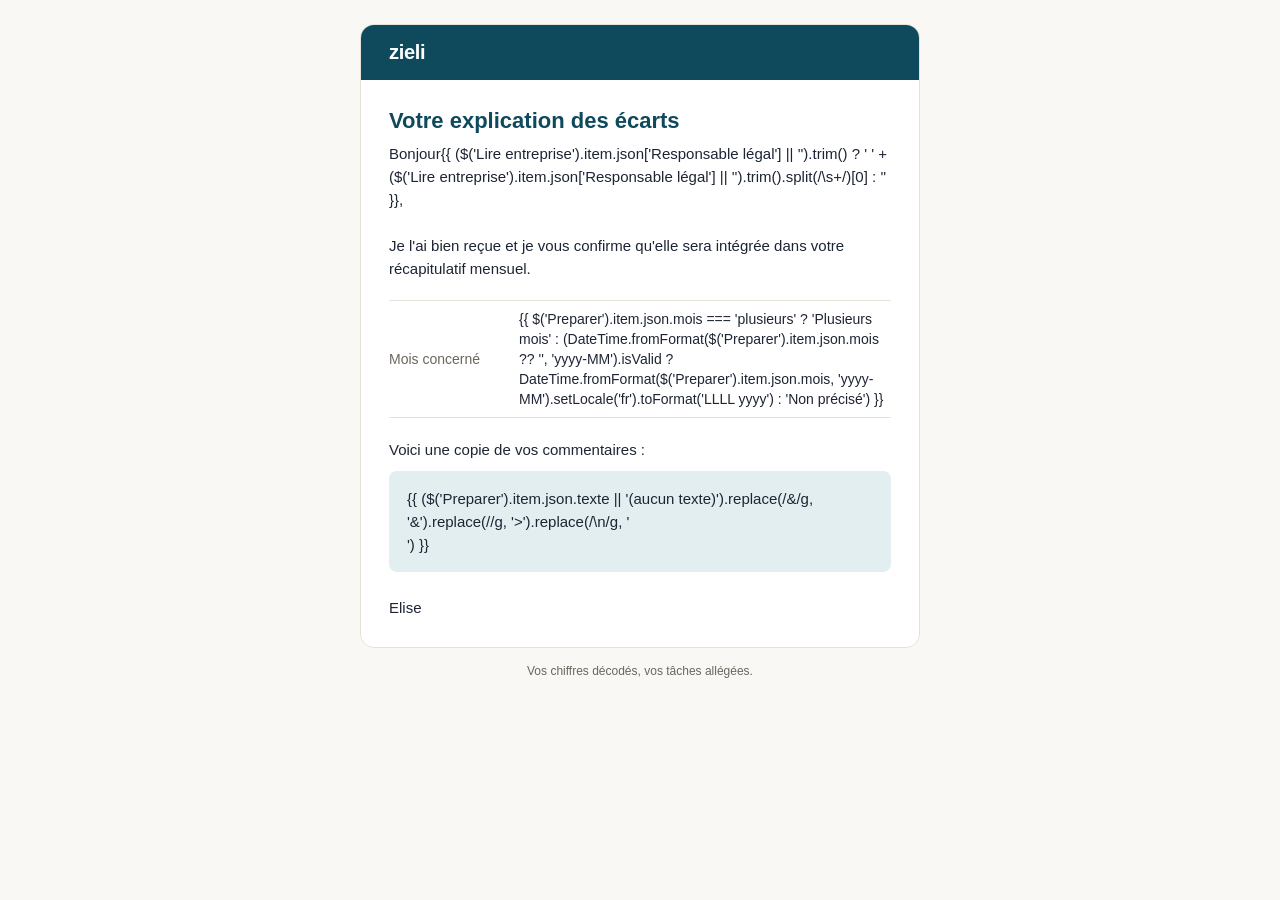
<file: emails-n8n/copie-dirigeant.html>
<!DOCTYPE html>
<html lang="fr">
<head>
<meta charset="UTF-8">
<meta name="viewport" content="width=device-width, initial-scale=1">
<title>Copie de votre explication des écarts - Zieli</title>
</head>
<body style="margin:0;padding:0;background-color:#faf8f4;">
<table role="presentation" width="100%" cellpadding="0" cellspacing="0" border="0" style="background-color:#faf8f4;">
  <tr>
    <td align="center" style="padding:24px 12px;">
      <table role="presentation" width="100%" cellpadding="0" cellspacing="0" border="0" style="max-width:560px;background-color:#ffffff;border:1px solid #e7e2d9;border-radius:14px;">
        <tr>
          <td style="background-color:#0e4a5c;padding:16px 28px;border-radius:13px 13px 0 0;font-family:Arial,Helvetica,sans-serif;font-size:20px;font-weight:bold;letter-spacing:-0.3px;color:#ffffff;">
            zieli
          </td>
        </tr>
        <tr>
          <td style="padding:28px 28px 8px;font-family:Arial,Helvetica,sans-serif;font-size:22px;font-weight:bold;color:#0e4a5c;">
            Votre explication des écarts
          </td>
        </tr>
        <tr>
          <td style="padding:0 28px 20px;font-family:Arial,Helvetica,sans-serif;font-size:15px;line-height:23px;color:#1d2433;">
            Bonjour{{ ($('Lire entreprise').item.json['Responsable légal'] || '').trim() ? ' ' + ($('Lire entreprise').item.json['Responsable légal'] || '').trim().split(/\s+/)[0] : '' }},<br><br>
            Je l'ai bien reçue et je vous confirme qu'elle sera intégrée dans votre récapitulatif mensuel.
          </td>
        </tr>
        <tr>
          <td style="padding:0 28px 20px;">
            <table role="presentation" width="100%" cellpadding="0" cellspacing="0" border="0" style="font-family:Arial,Helvetica,sans-serif;font-size:14px;line-height:20px;">
              <tr>
                <td width="130" style="padding:8px 0;border-top:1px solid #e7e2d9;border-bottom:1px solid #e7e2d9;color:#6b665e;">Mois concerné</td>
                <td style="padding:8px 0;border-top:1px solid #e7e2d9;border-bottom:1px solid #e7e2d9;color:#1d2433;">{{ $('Preparer').item.json.mois === 'plusieurs' ? 'Plusieurs mois' : (DateTime.fromFormat($('Preparer').item.json.mois ?? '', 'yyyy-MM').isValid ? DateTime.fromFormat($('Preparer').item.json.mois, 'yyyy-MM').setLocale('fr').toFormat('LLLL yyyy') : 'Non précisé') }}</td>
              </tr>
            </table>
          </td>
        </tr>
        <tr>
          <td style="padding:0 28px 10px;font-family:Arial,Helvetica,sans-serif;font-size:15px;line-height:23px;color:#1d2433;">
            Voici une copie de vos commentaires :
          </td>
        </tr>
        <tr>
          <td style="padding:0 28px 24px;">
            <table role="presentation" width="100%" cellpadding="0" cellspacing="0" border="0">
              <tr>
                <td style="background-color:#e3eef1;padding:16px 18px;border-radius:8px;font-family:Arial,Helvetica,sans-serif;font-size:15px;line-height:23px;color:#1d2433;">
                  {{ ($('Preparer').item.json.texte || '(aucun texte)').replace(/&/g, '&amp;').replace(/</g, '&lt;').replace(/>/g, '&gt;').replace(/\n/g, '<br>') }}
                </td>
              </tr>
            </table>
          </td>
        </tr>
        <tr>
          <td style="padding:0 28px 28px;font-family:Arial,Helvetica,sans-serif;font-size:15px;line-height:23px;color:#1d2433;">
            Elise
          </td>
        </tr>
      </table>
      <p style="margin:16px 0 0;font-family:Arial,Helvetica,sans-serif;font-size:12px;color:#6b665e;">Vos chiffres décodés, vos tâches allégées.</p>
    </td>
  </tr>
</table>
</body>
</html>
</file>
